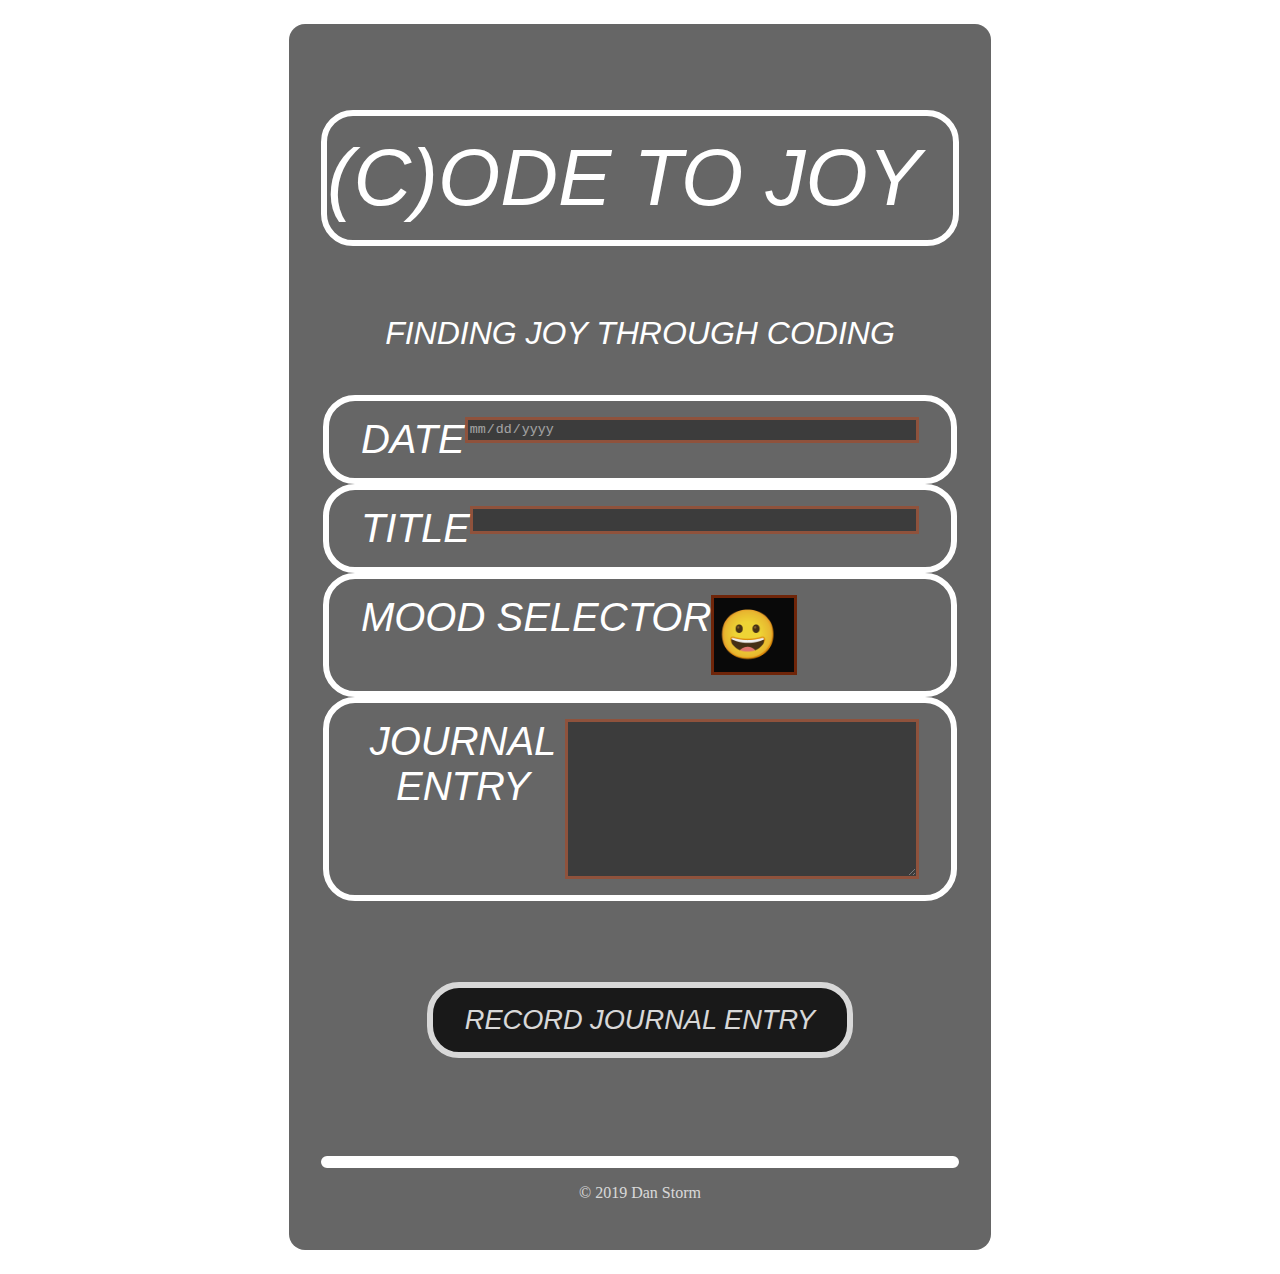
<file: src/index.html>
<!DOCTYPE html>
<html lang="en">
<head>
    <meta charset="UTF-8">
    <meta name="viewport" content="width=device-width, initial-scale=1.0">
    <meta http-equiv="X-UA-Compatible" content="ie=edge">
    <title>Daily Journal</title>
    <link href="css/styles.css" rel="stylesheet">
</head>
<body>
    <div class="big-box">
        <header>
            <h1 class="title">&#40C&#41Ode To Joy</h1>
            <h2 class="subtitle">Finding Joy Through Coding</h2>
        </header>
       
        <main>
            <div class=journalForm>
            <form action="">
                <fieldset class="set1"> <!--Journal Date-->
                    <label for="journalDate">Date</label>
                    <input type="date" name="journalDate" id="journalDate">
                </fieldset>
                <fieldset class="set2"> <!--Title-->
                        <label for="conceptsCovered">Title</label>
                        <input type: title="Concepts Covered" name="Title" id="ConceptsCovered">
                </fieldset>
                <fieldset class="set4"> <!--Mood Selector-->
                        <label for="moodSelector">Mood Selector</label>
                        <select for="moodSelector" name="moodSelector" id="moodSelector">
                            <div class="custom-select" style="200px">
                                <option value="😀">😀</option>
                                <option value="🤯">🤯</option>
                                <option value="😂">😂</option>
                                <option value="🤪">🤪</option>
                                <option value="🤑">🤑</option>
                                <option value="🙄">🙄</option>
                                <option value="🤮">🤮</option>
                            </div>    
                        </select>
                </fieldset> 
                <fieldset class="set3"> <!--Journal Entry-->
                    <label for="journalEntry">Journal Entry</label>
                    <textarea for="journalEntry" name="journalEntry" id="journalEntry"></textarea>
                </fieldset>
                        <button id="submitButton" type="button">Record Journal Entry</button>
            </form>
            </div>
            <div class="audio-player">
                    <figure>
                            <!-- <figcaption>&#40C&#41Ode To Joy -By Java Sebastian Bash</figcaption>
                            <audio
                                controls
                                autoplay
                                loop
                                src="audio/ode to joy.mp3">
                                    Your browser does not support the
                                    <code>audio</code> element.
                            </audio> -->
                    </figure>
            </div>
        </main>
        <div>
            <article id="entryLog">

            </article>
        </div>
        <footer>
            <p>&copy; 2019 Dan Storm</p>
        </footer>
    </div>
    <script src="scripts/journal.js"></script>
    <script src="scripts/data.js"></script>
    <script src="scripts/entriesDOM.js"></script>
</body>
</html>
</file>
<file: src/css/styles.css>
body {
  /*background-color: rgb(0, 0, 0);
background-image: radial-gradient(black, rgb(80, 80, 80), rgb(48, 48, 48))
*/
  background-image: url("https://images.pexels.com/photos/1022692/pexels-photo-1022692.jpeg?auto=compress&cs=tinysrgb&dpr=2&h=750&w=1260");
  dbackground-color: #cccccc;
  display: flex;
  justify-content: center;
  color: white;
}

footer {
  color: white;
  flex-shrink: 0;
  background-color: var(--neon-border-color);
  opacity: 0.75;
  text-align: center;
}

.big-box {
  margin: 1em;
  max-width: 65%;
  text-align: center;
  background: rgba(0, 0, 0, 0.6);
  border-radius: 1rem;
  padding: 2rem;
}

figcaption {
  color: white;
  font-size: 0.2rem;
}

fieldset {
  display: flex;
}

textarea {
  border: 3px solid rgba(255, 68, 0, 0.801);
  background-color: black;
  opacity: 0.4;
  color: white;
  width: 100%;
  height: 150px;
}

input {
  border: 3px solid rgba(255, 68, 0, 0.801);
  background-color: black;
  opacity: 0.4;
  color: white;
  width: 100%;
  height: 20px;
}

select {
  border: 3px solid rgba(255, 68, 0, 0.443);
  width: auto;
  height: 80px;
  background-color: black;
  opacity: 0.9;
  font-size: 3rem;
}

@import url(https://fonts.googleapis.com/css?family=Exo+2:200i);

.title,
fieldset,
button {
  /* Set neon color */
  --neon-text-color: #f40;
  --neon-border-color: #08f;
}

#entryLog {
  --neon-border-color: #08f;
}

.subtitle {
  /* Set neon color */
  --neon-text-color: rgba(255, 68, 0, 0.829);
}

.title,
fieldset,
button,
.subtitle {
  font-family: "Exo 2", sans-serif;
}

.title {
  font-size: 5rem;
  font-weight: 300;
  font-style: italic;
  color: #fff;
  padding: 1rem 2rem 1rem 0rem;
  margin: 0px, -200px;
  border-width: auto;
  border: 0.4rem solid #fff;
  border-radius: 2rem;
  text-transform: uppercase;
  animation: flicker 5.3s infinite alternate;
}

.set1 {
  font-size: 2.5rem;
  font-weight: 200;
  font-style: italic;
  color: #fff;
  padding: 1rem 2rem 1rem;
  border-width: auto;
  border: 0.4rem solid #fff;
  border-radius: 2rem;
  text-transform: uppercase;
  animation: flicker 6.1s infinite alternate;
}

.set2 {
  font-size: 2.5rem;
  font-weight: 200;
  font-style: italic;
  color: #fff;
  padding: 1rem 2rem 1rem;
  border-width: auto;
  border: 0.4rem solid #fff;
  border-radius: 2rem;
  text-transform: uppercase;
  animation: flicker 2.4s infinite alternate;
}

.set3 {
  font-size: 2.5rem;
  font-weight: 200;
  font-style: italic;
  color: #fff;
  padding: 1rem 2rem 1rem;
  border-width: auto;
  border: 0.4rem solid #fff;
  border-radius: 2rem;
  text-transform: uppercase;
  animation: flicker 4.7s infinite alternate;
}
.set4 {
  font-size: 2.5rem;
  font-weight: 200;
  font-style: italic;
  color: #fff;
  padding: 1rem 2rem 1rem;
  border-width: auto;
  border: 0.4rem solid #fff;
  border-radius: 2rem;
  text-transform: uppercase;
  animation: flicker 2.3s infinite alternate;
}

button {
  font-size: 1.7rem;
  font-weight: 400;
  font-style: italic;
  color: #fff;
  padding: 1rem 2rem 1rem;
  border-width: auto;
  border: 0.4rem solid #fff;
  border-radius: 2rem;
  text-transform: uppercase;
  animation: flicker 5.6s infinite alternate;
  margin: 3em;
  background-color: black;
  opacity: 0.75;
}

.subtitle {
  font-size: 2rem;
  font-weight: 200;
  font-style: italic;
  color: #fff;
  padding: 1rem 2rem 1rem;
  text-transform: uppercase;
  animation: flicker 2.5s infinite alternate;
}

#entryLog {
  border-width: auto;
  border: 0.4rem solid #fff;
  border-radius: 2rem;
  color: rgba(245, 245, 245, 0.781);
  text-transform: uppercase;
  animation: flicker 4.6s infinite alternate;
}

/* Animate neon flicker */
@keyframes flicker {
  0%,
  19%,
  21%,
  23%,
  25%,
  54%,
  56%,
  100% {
    text-shadow: -0.2rem -0.2rem 1rem #fff, 0.2rem 0.2rem 1rem #fff,
      0 0 2rem var(--neon-text-color), 0 0 4rem var(--neon-text-color),
      0 0 6rem var(--neon-text-color), 0 0 8rem var(--neon-text-color),
      0 0 10rem var(--neon-text-color);

    box-shadow: 0 0 0.5rem #fff, inset 0 0 0.5rem #fff,
      0 0 2rem var(--neon-border-color), inset 0 0 2rem var(--neon-border-color),
      0 0 4rem var(--neon-border-color), inset 0 0 4rem var(--neon-border-color);
  }

  20%,
  24%,
  55% {
    text-shadow: none;
    box-shadow: none;
  }
}

hr {
    max-width: 350px;
    height: 3px;
    color: rgba(255, 255, 255, 0.466);
    border: 2px solid #fff;
    animation: flicker 6s infinite alternate;
}
</file>
